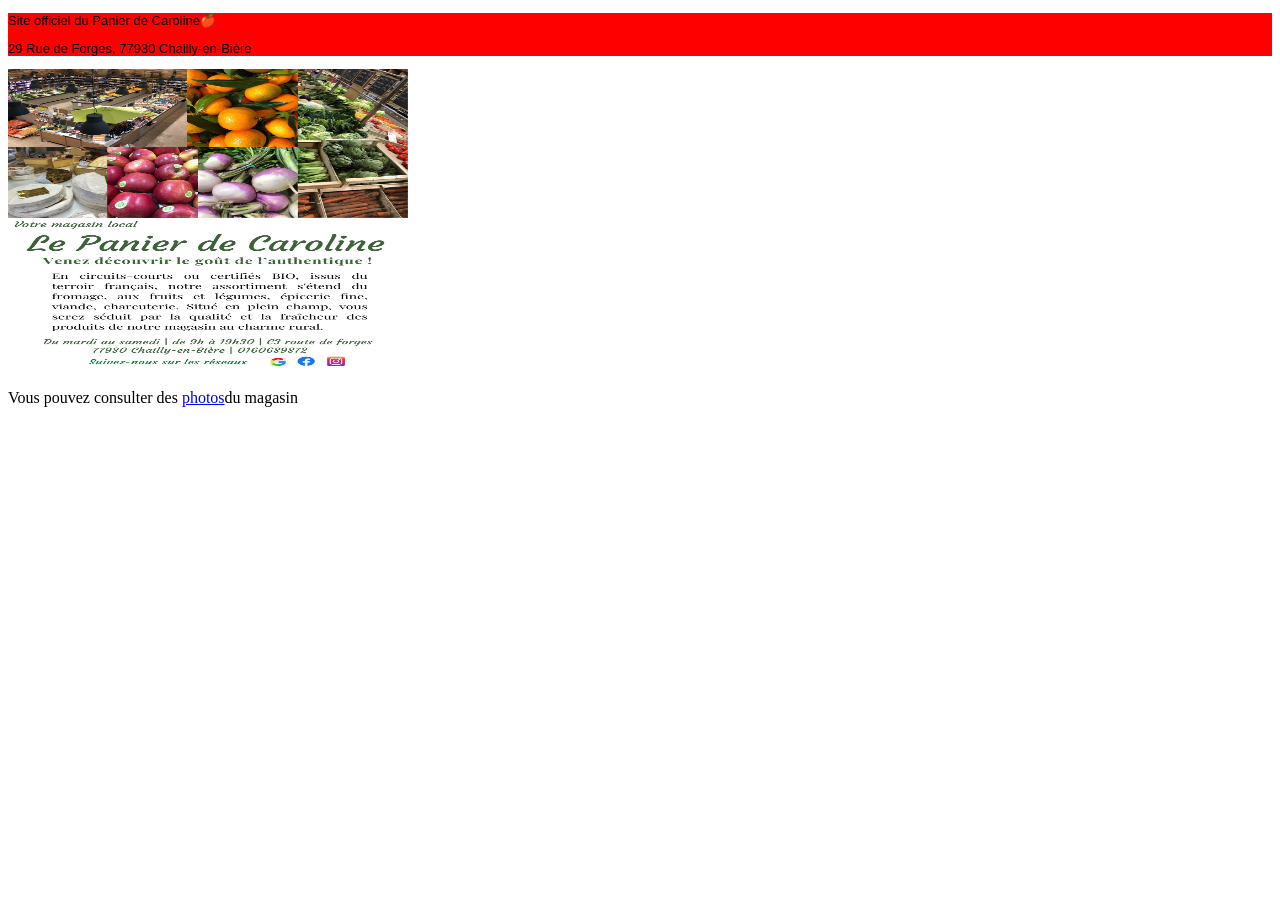
<file: index.html>
<!DOCTYPE html>
<html>
  <head>
  <link rel="stylesheet" href="style.css">    
  </head>
  <body>
    <div id=intro>
      <p>Site officiel du Panier de Caroline🍎</p>
      <p>29 Rue de Forges, 77930 Chailly-en-Bière</p>
    </div>
    <div id=bandeau_de_départ>
      
    
    <div id=présentation>
   <img src="471195236_563059369886389_1672433022479225899_n.jpg" {
       width="400" 
       height="300" }>  
    <p>Vous pouvez consulter des <a href="photos.html">photos</a>du magasin</p>
    </div> 
  </body>
</html>
</file>
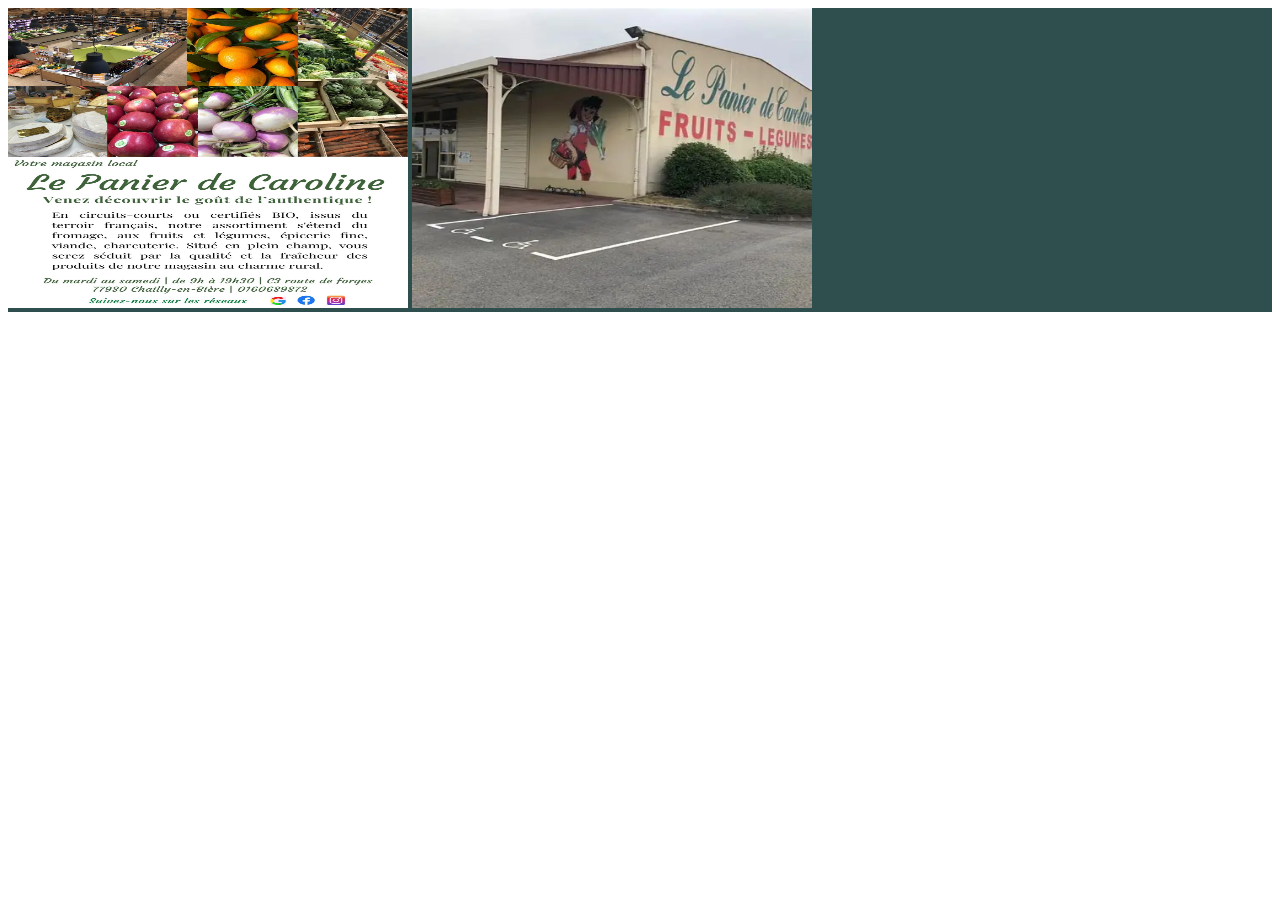
<file: photos.html>
<!DOCTYPE html>
<html>
  <head>
    
  </head>
  <link rel="stylesheet" href="style.css">
  <body>
    <div id=Images>
    <img src="471195236_563059369886389_1672433022479225899_n.jpg"{
      width=400
      height=300
      }>
    <img src="OIP.webp"{
      width=400
      height=300
      }>
    </div>   
  </body>
</html>
</file>
<file: style.css>
#intro{
  background-color:red;
  font-family:Arial;
  font-size:small;
  }

  #Images{
  background-color:DarkSlateGrey
  }
</file>
